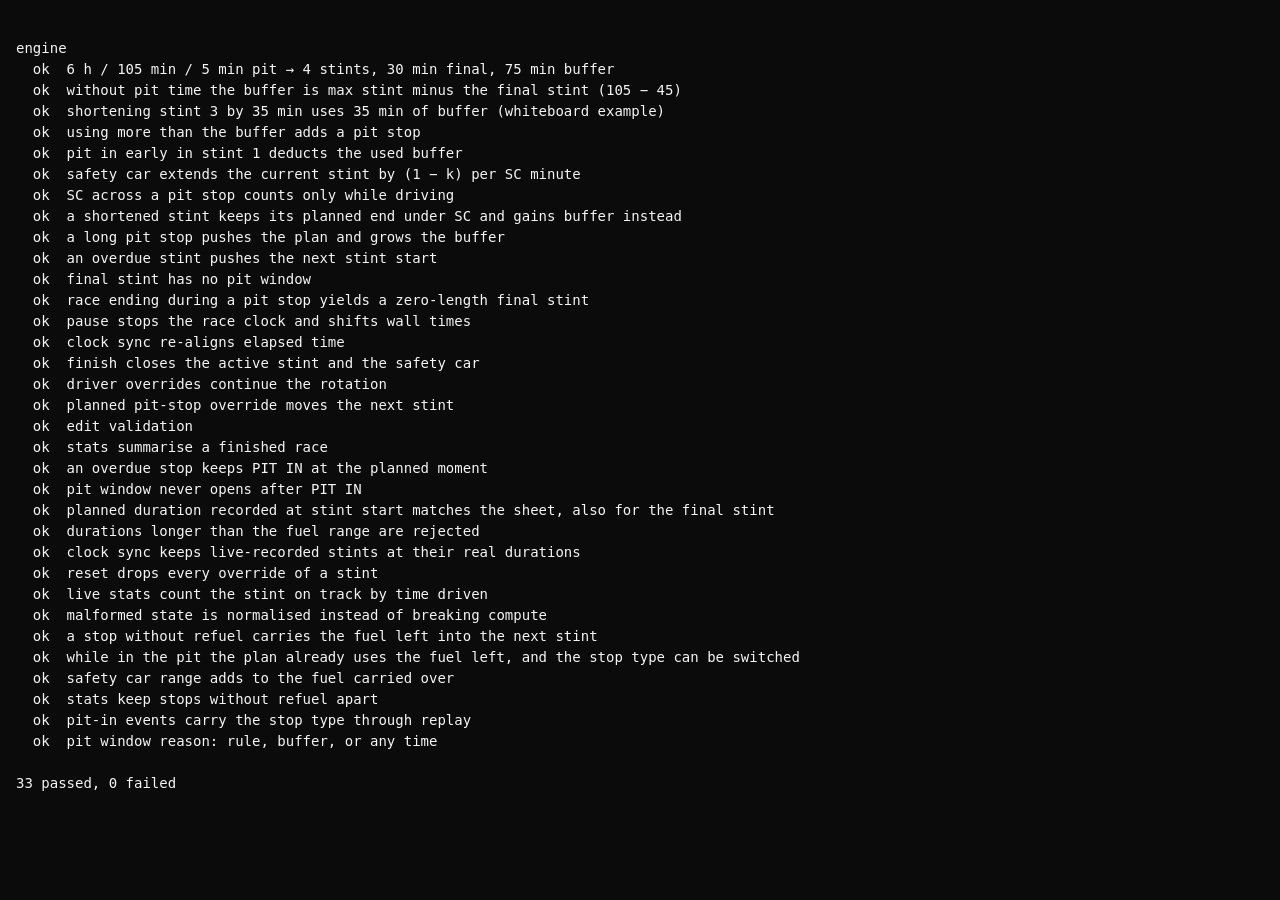
<file: tests/index.html>
<!doctype html>
<html lang="en">
<head>
  <meta charset="utf-8">
  <meta name="viewport" content="width=device-width, initial-scale=1">
  <title>Engine tests</title>
  <style>
    :root { color-scheme: dark; }
    body { margin: 0; padding: 24px 16px; background: #0b0b0c; color: #f5f5f6; font: 14px/1.5 ui-monospace, Menlo, monospace; }
    pre { white-space: pre-wrap; }
    .fail { color: #ff8a82; }
  </style>
</head>
<body>
  <pre id="out"></pre>
  <script type="module">
    const out = document.getElementById('out');
    globalThis.print = (s) => {
      const line = document.createElement('div');
      line.textContent = s;
      if (/FAIL/.test(s)) line.className = 'fail';
      out.appendChild(line);
    };
    import('./engine.test.mjs').catch((e) => print(`FAIL ${e.message}`));
  </script>
</body>
</html>
</file>
